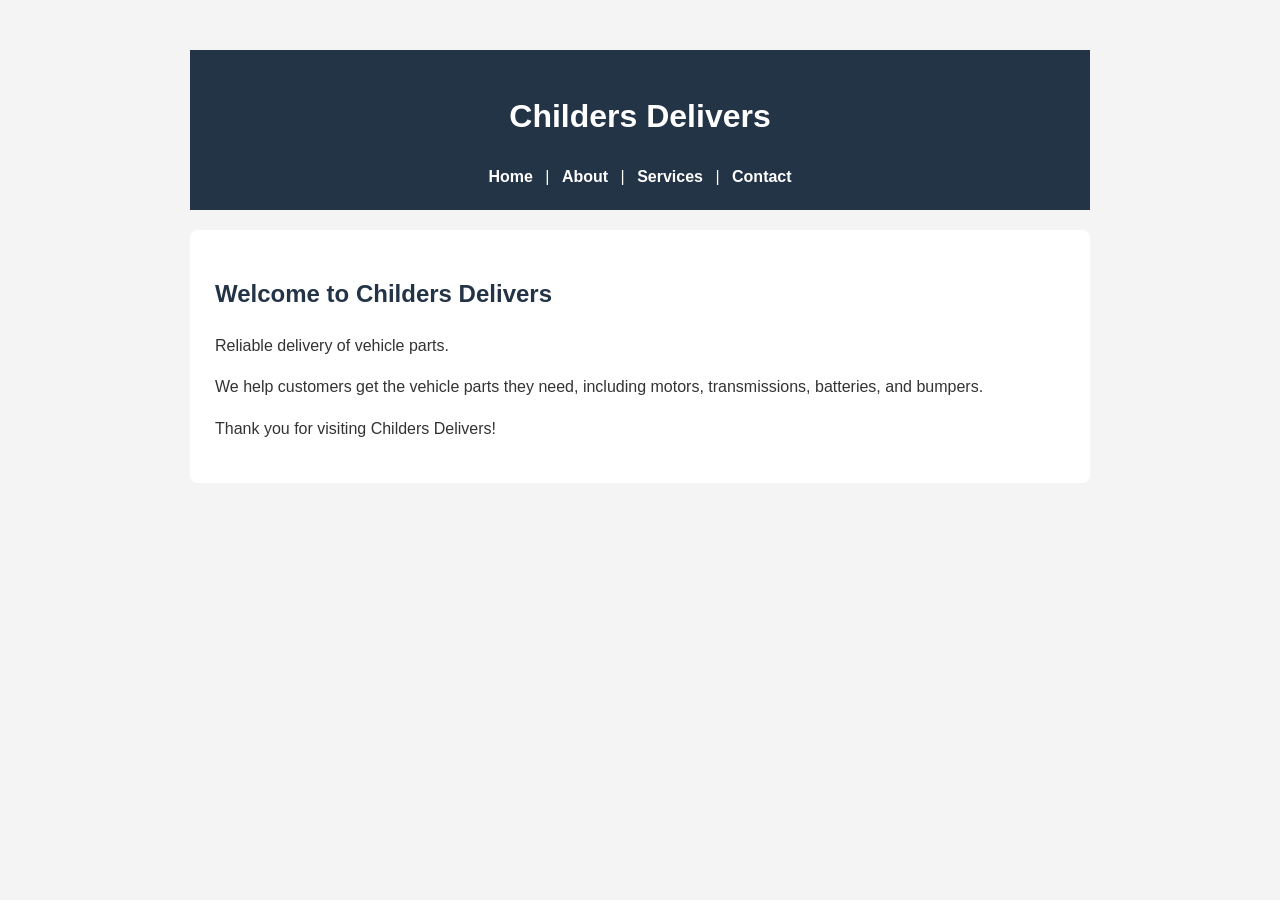
<file: index.html>
<!DOCTYPE html>
<html lang="en">
<head>
    <meta charset="UTF-8">
    <meta name="viewport" content="width=device-width, initial-scale=1.0">
    <title>Childers Delivers</title>
    <link rel="stylesheet" href="style.css">
</head>
<body>
    <header>
        <h1>Childers Delivers</h1>
        <nav>
            <a href="index.html">Home</a> |
            <a href="about.html">About</a> |
            <a href="services.html">Services</a> |
            <a href="contact.html">Contact</a>
        </nav>
    </header>

    <main>
        <h2>Welcome to Childers Delivers</h2>
        <p>Reliable delivery of vehicle parts.</p>
        <p>We help customers get the vehicle parts they need, including motors, transmissions, batteries, and bumpers.</p>
        <p>Thank you for visiting Childers Delivers!</p>
    </main>
</file>
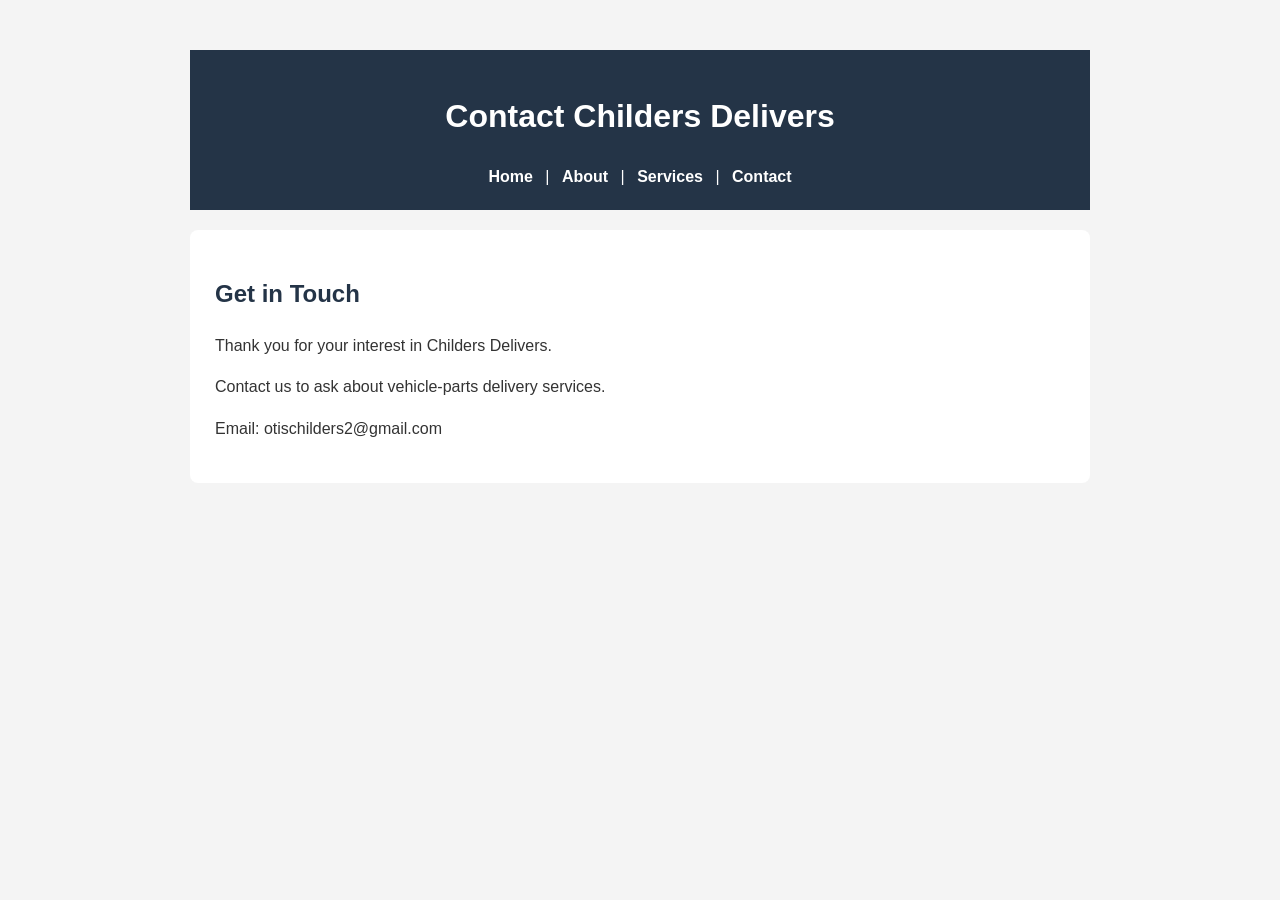
<file: contact.html>
<!DOCTYPE html>
<html lang="en">
<head>
    <meta charset="UTF-8">
    <meta name="viewport" content="width=device-width, initial-scale=1.0">
    <title>Contact Childers Delivers</title>
    <link rel="stylesheet" href="style.css">
</head>
<body>
    <header>
        <h1>Contact Childers Delivers</h1>
        <nav>
            <a href="index.html">Home</a> |
            <a href="about.html">About</a> |
            <a href="services.html">Services</a> |
            <a href="contact.html">Contact</a>
        </nav>
    </header>

    <main>
        <h2>Get in Touch</h2>
        <p>Thank you for your interest in Childers Delivers.</p>
        <p>Contact us to ask about vehicle-parts delivery services.</p>
        <p>Email: otischilders2@gmail.com</p>
    </main>
</body>
</html>
</file>
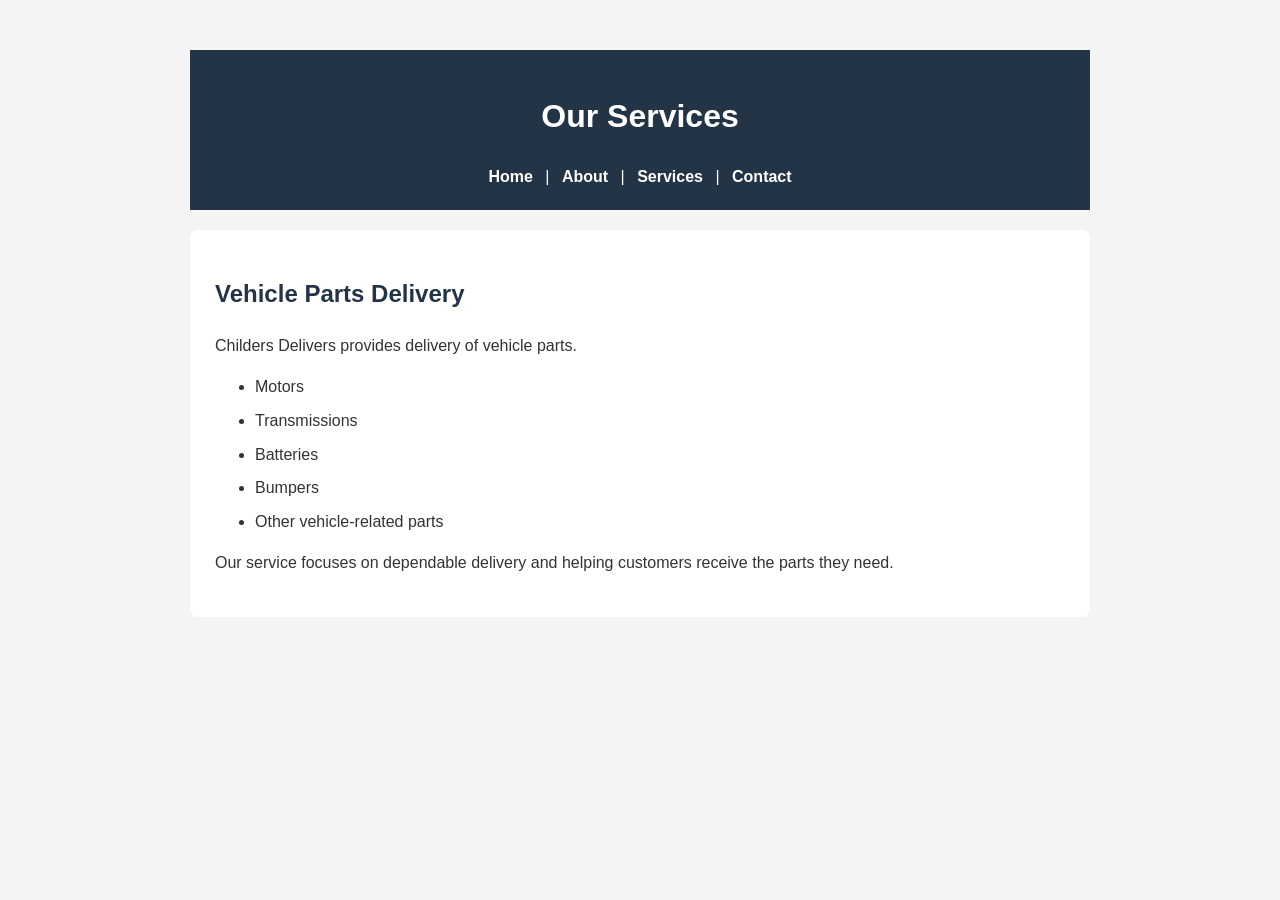
<file: services.html>
<!DOCTYPE html>
<html lang="en">
<head>
    <meta charset="UTF-8">
    <meta name="viewport" content="width=device-width, initial-scale=1.0">
    <title>Our Services</title>
    <link rel="stylesheet" href="style.css">
</head>
<body>
    <header>
        <h1>Our Services</h1>
        <nav>
            <a href="index.html">Home</a> |
            <a href="about.html">About</a> |
            <a href="services.html">Services</a> |
            <a href="contact.html">Contact</a>
        </nav>
    </header>

    <main>
        <h2>Vehicle Parts Delivery</h2>
        <p>Childers Delivers provides delivery of vehicle parts.</p>
        <ul>
            <li>Motors</li>
            <li>Transmissions</li>
            <li>Batteries</li>
            <li>Bumpers</li>
            <li>Other vehicle-related parts</li>
        </ul>
        <p>Our service focuses on dependable delivery and helping customers receive the parts they need.</p>
    </main>
</body>
</html>
</file>
<file: style.css>
body {
    font-family: Arial, sans-serif;
    background-color: #f4f4f4;
    color: #333;
    max-width: 900px;
    margin: 30px auto;
    padding: 20px;
    line-height: 1.6;
}

header {
    background-color: #243447;
    color: white;
    padding: 20px;
    text-align: center;
}

nav a {
    color: white;
    text-decoration: none;
    margin: 8px;
    font-weight: bold;
}

nav a:hover {
    text-decoration: underline;
}

main {
    background-color: white;
    padding: 25px;
    margin-top: 20px;
    border-radius: 8px;
}

h2 {
    color: #243447;
}

li {
    margin-bottom: 8px;
}
</file>
